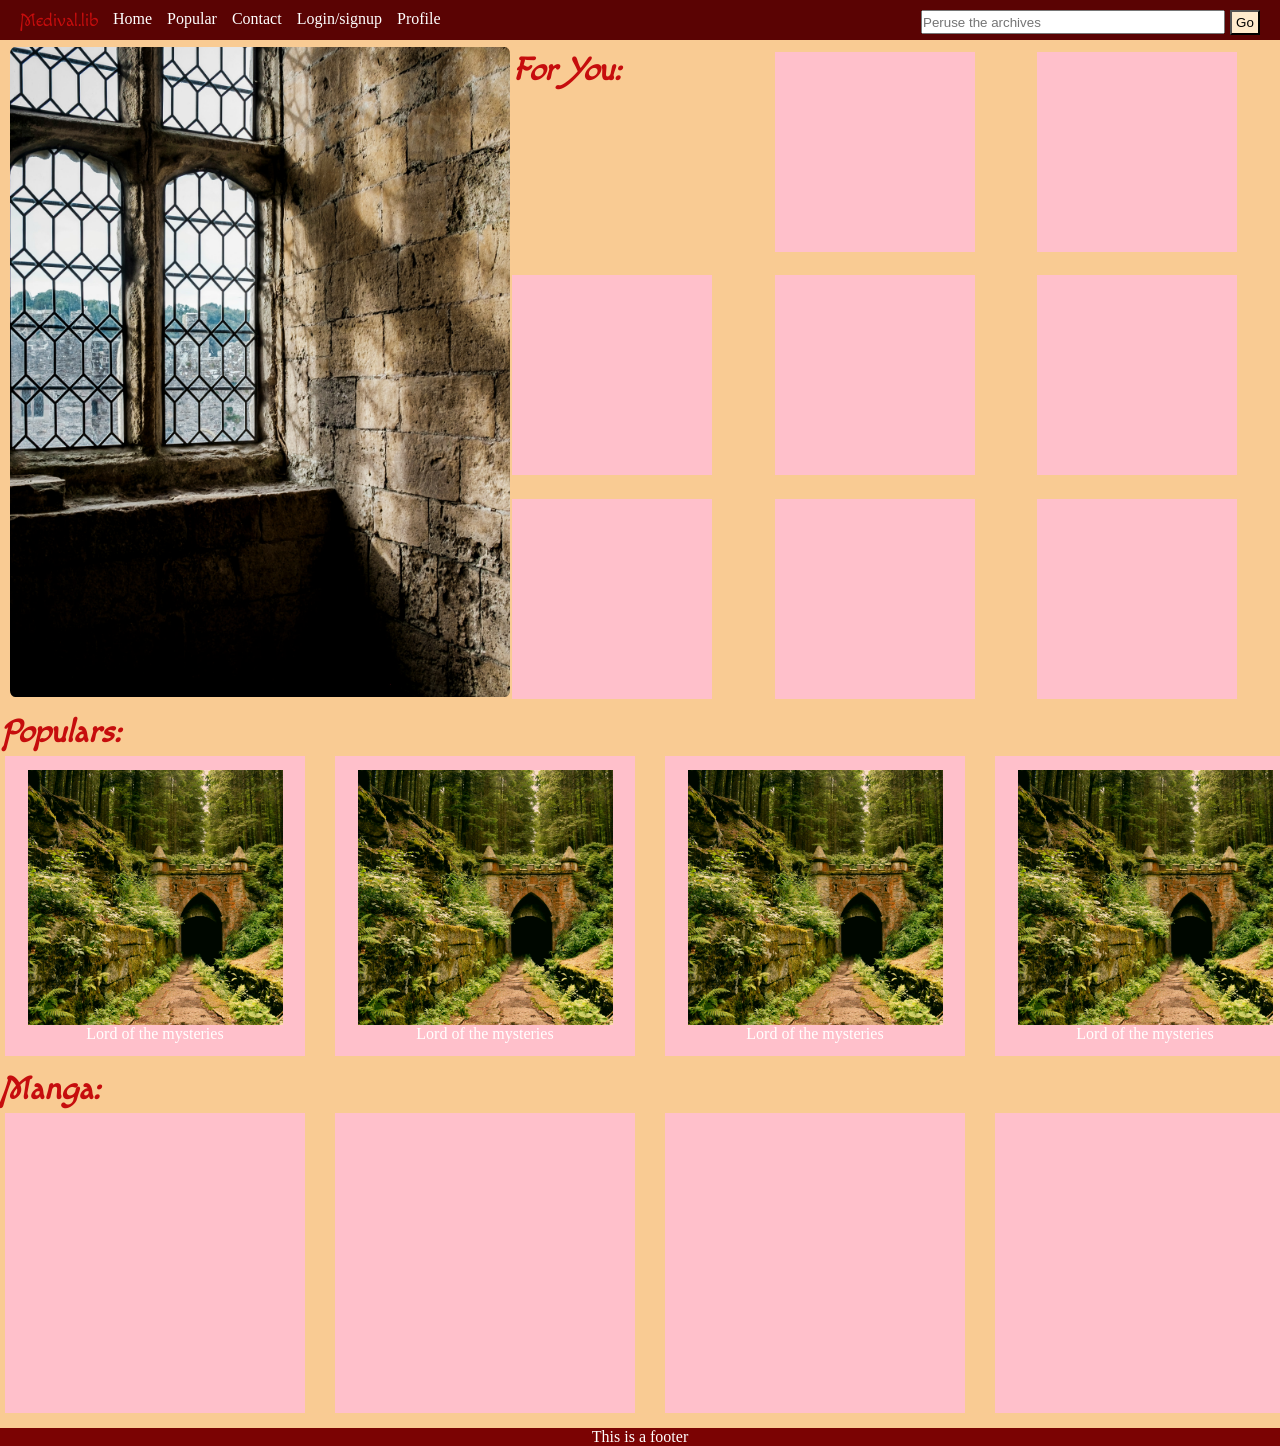
<file: index.html>
<!doctype html>
<html lang="en">
  <head>
    <meta charset="UTF-8" />
    <meta name="viewport" content="width=device-width, initial-scale=1.0" />
    <title>Document</title>
  </head>
  <link rel="preconnect" href="https://fonts.googleapis.com" />
  <link rel="preconnect" href="https://fonts.gstatic.com" crossorigin />
  <link
    href="https://fonts.googleapis.com/css2?family=Macondo+Swash+Caps&display=swap"
    rel="stylesheet"
  />
  <link rel="stylesheet" href="style.css" />
  <body>
    <header>
      <nav class="navbar">
        <a id="logo">Medival.lib</a>
        <a href="#">Home</a>
        <a href="#popular-section">Popular</a>
        <a href="#">Contact</a>
        <a href="Login/LoginPage.html">Login/signup</a>
        <a href="#">Profile</a>
        <input type="text" id="searchbar" placeholder="Peruse the archives" />
        <button id="Go">Go</button>
      </nav>
    </header>
    <div class="top_portion">
      <div class="wrapper">
        <div class="cards" id="card1"></div>
        <div class="cards" id="card2"></div>
        <div class="cards" id="card3"></div>
        <div class="cards" id="card4"></div>
      </div>

      <div class="For_you">
        <h1>For You:</h1>
        <div class="foryou_books book1 books"></div>
        <div class="foryou_books book2 books"></div>
        <div class="foryou_books book3 books"></div>
        <div class="foryou_books book4 books"></div>
        <div class="foryou_books book5 books"></div>
        <div class="foryou_books book6 books"></div>
        <div class="foryou_books book7 books"></div>
        <div class="foryou_books book8 books"></div>
      </div>
    </div>
    <br />
    <br />
    <br />
    <div class="popular" id="popular-section">
      <h1>Populars:</h1>
      <div class="popular_books">
        <div class="p_book1 p_book books">
          <div
            class="book_images"
            style="background-image: url(Images/fantasy_forest.jpg)"
          ></div>
          <p>Lord of the mysteries</p>
        </div>
        <div class="p_book2 p_book books">
          <div
            class="book_images"
            style="background-image: url(Images/fantasy_forest.jpg)"
          ></div>
          <p>Lord of the mysteries</p>
        </div>
        <div class="p_book3 p_book books">
          <div
            class="book_images"
            style="background-image: url(Images/fantasy_forest.jpg)"
          ></div>
          <p>Lord of the mysteries</p>
        </div>
        <div class="p_book4 p_book books">
          <div
            class="book_images"
            style="background-image: url(Images/fantasy_forest.jpg)"
          ></div>
          <p>Lord of the mysteries</p>
        </div>
        <div class="p_book5 p_book books">
          <div
            class="book_images"
            style="background-image: url(Images/fantasy_forest.jpg)"
          ></div>
          <p>Lord of the mysteries</p>
        </div>
        <div class="p_book6 p_book books">
          <div
            class="book_images"
            style="background-image: url(Images/fantasy_forest.jpg)"
          ></div>
          <p>Lord of the mysteries</p>
        </div>
        <div class="p_book7 p_book books">
          <div
            class="book_images"
            style="background-image: url(Images/fantasy_forest.jpg)"
          ></div>
          <p>Lord of the mysteries</p>
        </div>
        <div class="p_book8 p_book books">
          <div
            class="book_images"
            style="background-image: url(Images/fantasy_forest.jpg)"
          ></div>
          <p>Lord of the mysteries</p>
        </div>
      </div>
    </div>
    <div class="manga" id="manga-section">
      <h1>Manga:</h1>
      <div class="manga_books">
        <div class="m_book1 m_book"></div>
        <div class="m_book2 m_book"></div>
        <div class="m_book3 m_book"></div>
        <div class="m_book4 m_book"></div>
        <div class="m_book5 m_book"></div>
        <div class="m_book6 m_book"></div>
        <div class="m_book7 m_book"></div>
        <div class="m_book8 m_book"></div>
      </div>
    </div>

    <footer id="footer-section">This is a footer</footer>
  </body>
</html>
</file>
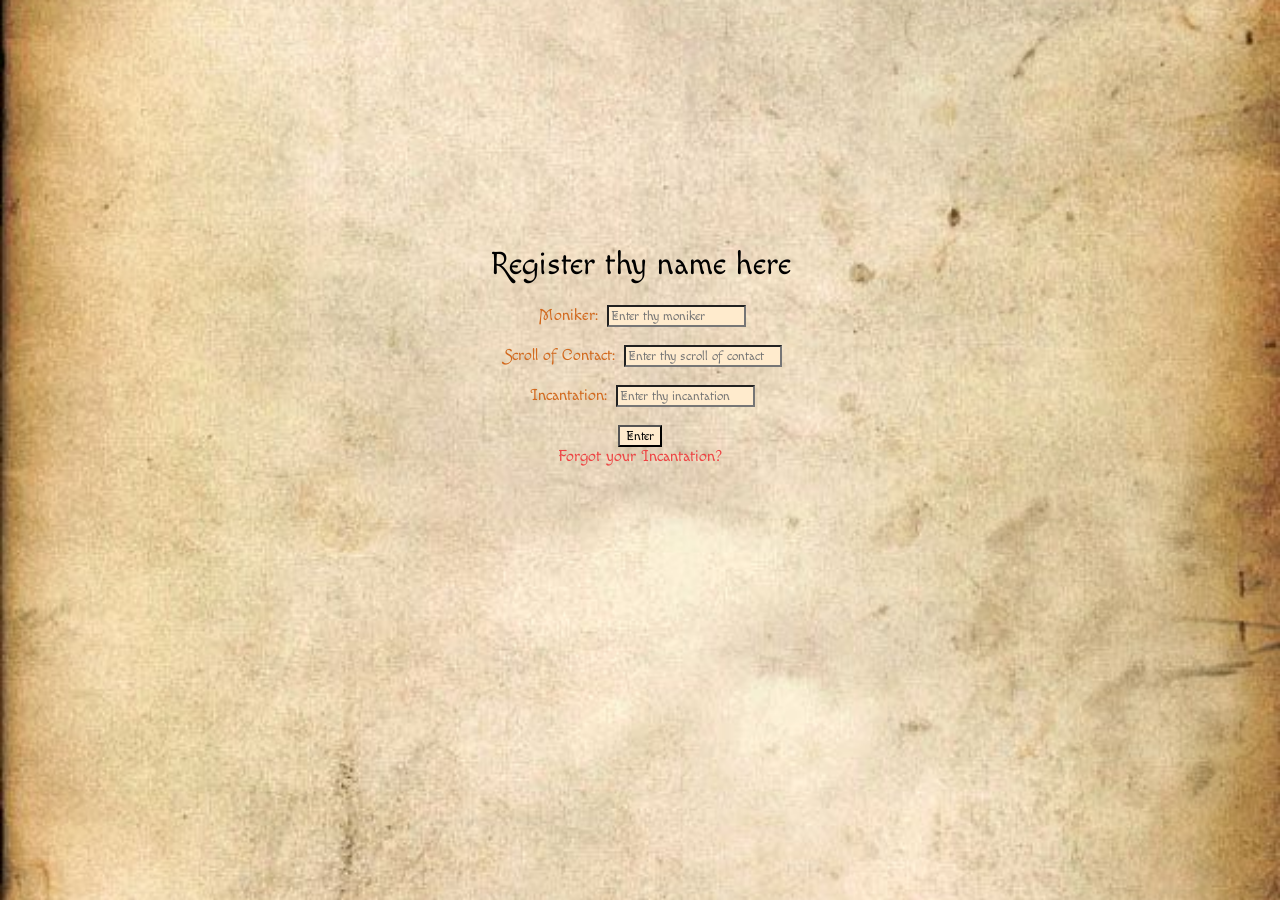
<file: Login/LoginPage.html>
<!DOCTYPE html>
<html lang="en">
<head>
    <meta charset="UTF-8">
    <meta name="viewport" content="width=device-width, initial-scale=1.0">
    <title>Document</title>
    <link rel="preconnect" href="https://fonts.googleapis.com">
<link rel="preconnect" href="https://fonts.gstatic.com" crossorigin>
<link href="https://fonts.googleapis.com/css2?family=Macondo+Swash+Caps&display=swap" rel="stylesheet">
</head>
<link rel="stylesheet" href="Login.css">
<body>
    <div class="login-container">
        <h1>Register thy name here</h1>
        <form action="login.php" method="get">
            <label for="username">Moniker:</label>
            <input type="text" id="username" name="username" required placeholder="Enter thy moniker">
            <br> <br>
            <label for="email">Scroll of Contact:</label>
            <input type="email" id="email" name="email" required placeholder="Enter thy scroll of contact">
            <br> <br>
            <label for="password">Incantation:</label>
            <input type="password" id="password" name="password" required placeholder="Enter thy incantation">
            <br> <br>
            <button id="submit" type="submit">Enter</button>
        </form>
        <a  id="forgot-password" href="#">Forgot your Incantation?</a>
    </div>
    
</body>
</html>
</file>
<file: style.css>
* {
  padding: 0px;
  margin: 0px;
  color: white;
  scrollbar-width: none;
}
html {
  scroll-behavior: smooth;
}
body {
  background-color: rgb(249, 203, 147);
}
h1 {
  font-style: italic;
  color: rgb(198, 13, 13);
  font-family: "Macondo Swash Caps", fantasy;
}
.navbar {
  height: 30px;
  width: 100vw;
  position: fixed;
  top: 0;
  background-color: rgb(90, 3, 3);
  padding-top: 10px;
  z-index: 1;
  display: flex;
  justify-content: flex-start;
  gap: 5px;
  flex-shrink: 1;
}
a {
  margin-right: 10px;
  text-decoration: none;
  height: 20px;
}
#logo {
  color: rgb(198, 13, 13);
  font-size: large;
  font-family: "Macondo Swash Caps", fantasy;
  margin-left: 20px;
}
#searchbar {
  height: 20px;
  width: 300px;
  margin-left: auto;
  color: black;
}
#Go {
  background-color: blanchedalmond;
  color: black;
  height: 25px;
  width: 30px;
  margin-right: 20px;
  flex-shrink: 0;
}
a:hover {
  background-color: rgb(66, 1, 1);
}
.top_portion {
  display: flex;
  justify-content: space-between;
  align-items: center;
  align-content: center;
  position: relative;
  top: 42px;
}
.wrapper {
  margin-left: 10px;
  box-sizing: border-box;
  height: 650px;
  width: 500px;
  display: flex;
  overflow-x: scroll;
  gap: 20px;
  scroll-snap-type: x mandatory;
  scrollbar-width: none;
  border-radius: 1%;
}
.cards {
  width: 500px;
  padding: 20px;
  flex-shrink: 0;
  scroll-snap-align: center;
}
#card1 {
  background-color: rgb(255, 172, 7);
  background-image: url(Images/castlewindow.jpg);
  background-size: cover;
  background-position: center;
}
#card2 {
  background-color: rgb(255, 172, 7);
  background-image: url(Images/medival_sword.jpg);
  background-size: cover;
  background-position: center;
}
#card3 {
  background-color: rgb(255, 172, 7);
  background-image: url(Images/medival_armor.jpg);
  background-size: cover;
  background-position: center;
}
#card4 {
  background-color: rgb(255, 172, 7);
  background-image: url(Images/fantasy_forest.jpg);
  background-size: cover;
  background-position: center;
}

.text {
  position: absolute;
  top: 50%;
  left: 50%;
  transform: translate(-50%, -50%);
  text-align: center;
  font-family: cursive;
}
.books {
  display: flex;
  flex-direction: column;
  justify-content: center;
  align-items: center;
}
.book_images {
  background-size: cover;
  height: 85%;
  width: 85%;
}
.For_you {
  width: 60vw;
  height: 40.625rem;
  margin-top: 10px;
  display: grid;
  grid-template-columns: 1fr 1fr 1fr;
  gap: 20px;
}
.foryou_books {
  background-color: pink;
  height: 200px;
  width: 200px;
}
.popular:hover {
  background-color: rgb(250, 210, 162);
}
.popular {
  display: flex;
  flex-direction: column;
  background-color: rgb(249, 203, 147);
  padding-bottom: 10px;
}
.popular_books {
  display: flex;
  width: 100vw;
  gap: 20px;
  justify-content: space-evenly;
  overflow-x: scroll;
  scrollbar-width: none;
}
.p_book {
  height: 300px;
  width: 300px;
  margin: 5px;
  background-color: pink;
  flex-shrink: 0;
}

.manga:hover {
  background-color: rgb(250, 210, 162);
}
.manga {
  display: flex;
  flex-direction: column;
  background-color: rgb(249, 203, 147);
  padding-bottom: 10px;
}
.manga_books {
  display: flex;
  width: 100vw;
  gap: 20px;
  justify-content: space-evenly;
  overflow-x: scroll;
  scrollbar-width: none;
}
.m_book {
  height: 300px;
  width: 300px;
  margin: 5px;
  background-color: pink;
  flex-shrink: 0;
}
footer {
  background-color: rgb(123, 3, 3);
  position: relative;
  bottom: 0;
  width: 100vw;
  text-align: center;
}
</file>
<file: Login/Login.css>
body{
     
      background-image: url("../Images/parchment.jpg");
       background-size: cover;
   background-repeat:repeat;
background-attachment: fixed;
   background-position: center;
}

h1{
    font-style:italic;
    
  font-family: "Macondo Swash Caps", cursive;
  font-weight: 400;
  font-style: normal;


}
#forgot-password{
    color:rgb(237, 68, 68);
font-family: "Macondo Swash Caps", cursive;
    text-decoration: none;
}
label{
    font-family: "Macondo Swash Caps", cursive;
    padding: 5px;
    color:chocolate;
}
#submit{
    background-color: blanchedalmond;
    color: black;
    font-family: "Macondo Swash Caps", cursive;
}
#username{
    font-family: "Macondo Swash Caps", cursive;
    color:chocolate;
    background-color: blanchedalmond;
}
#password{
    font-family: "Macondo Swash Caps", cursive;
    color:chocolate;
    background-color: blanchedalmond;
}
.login-container{
    width: 30vw;
    height: 50vh;
    border-radius: 10px;
    position: absolute;
    top: 50%;
    left: 50%;
    transform: translate(-50%, -50%);
    text-align: center;
    
   
}
#email{
     font-family: "Macondo Swash Caps", cursive;
    color:chocolate;
    background-color: blanchedalmond;
    width:150px;
}
</file>
